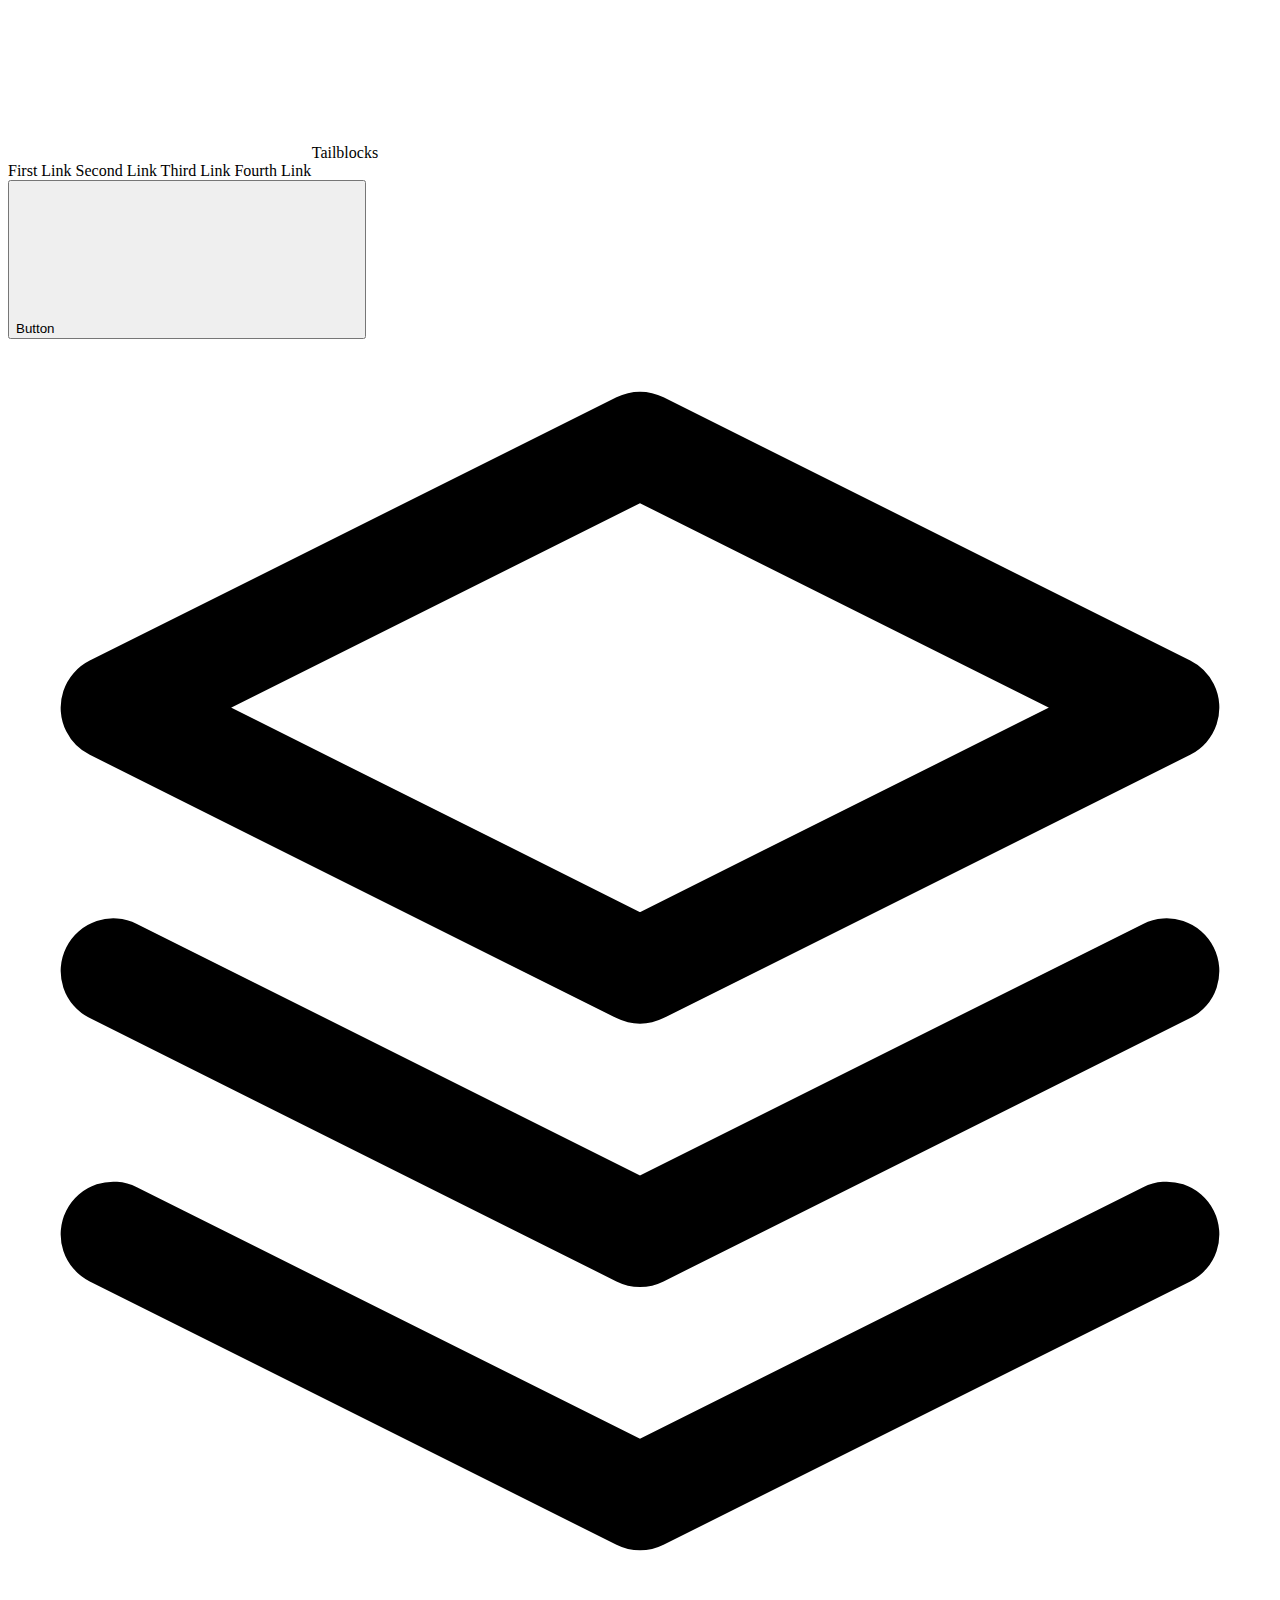
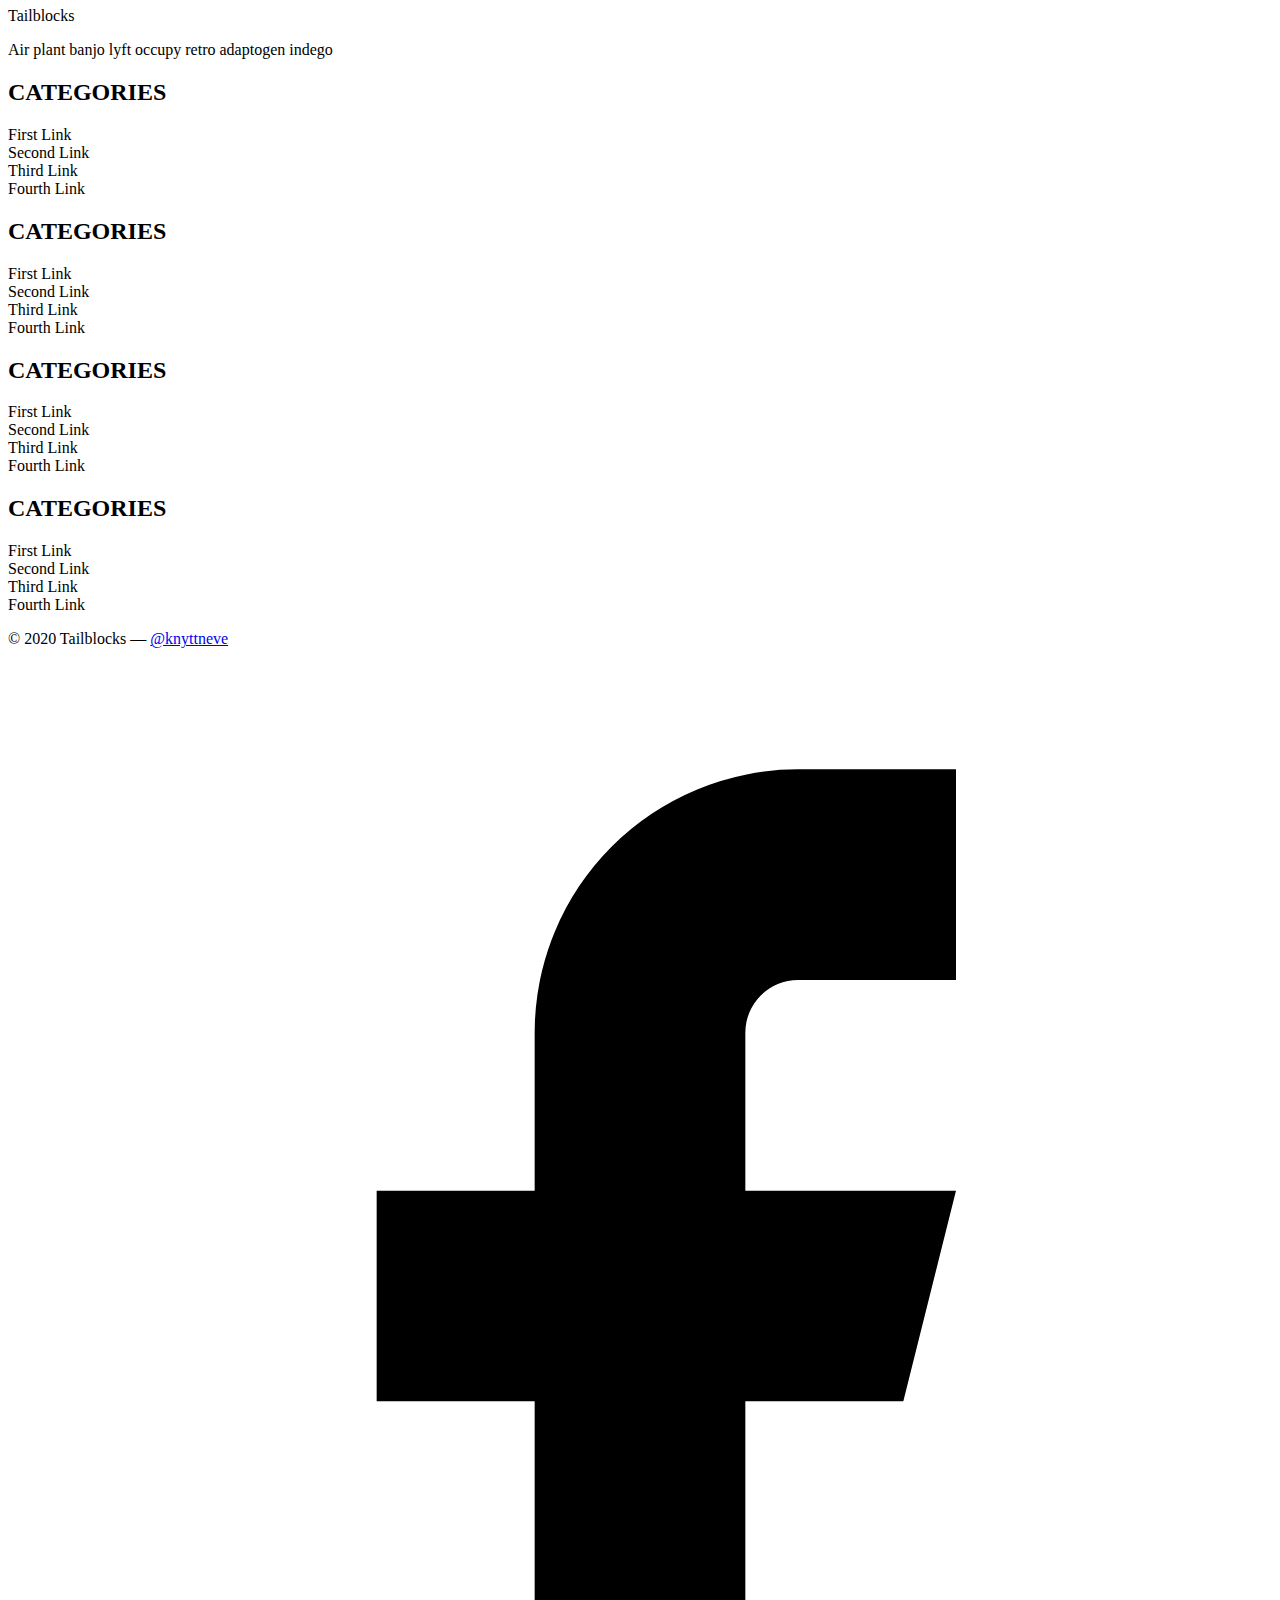
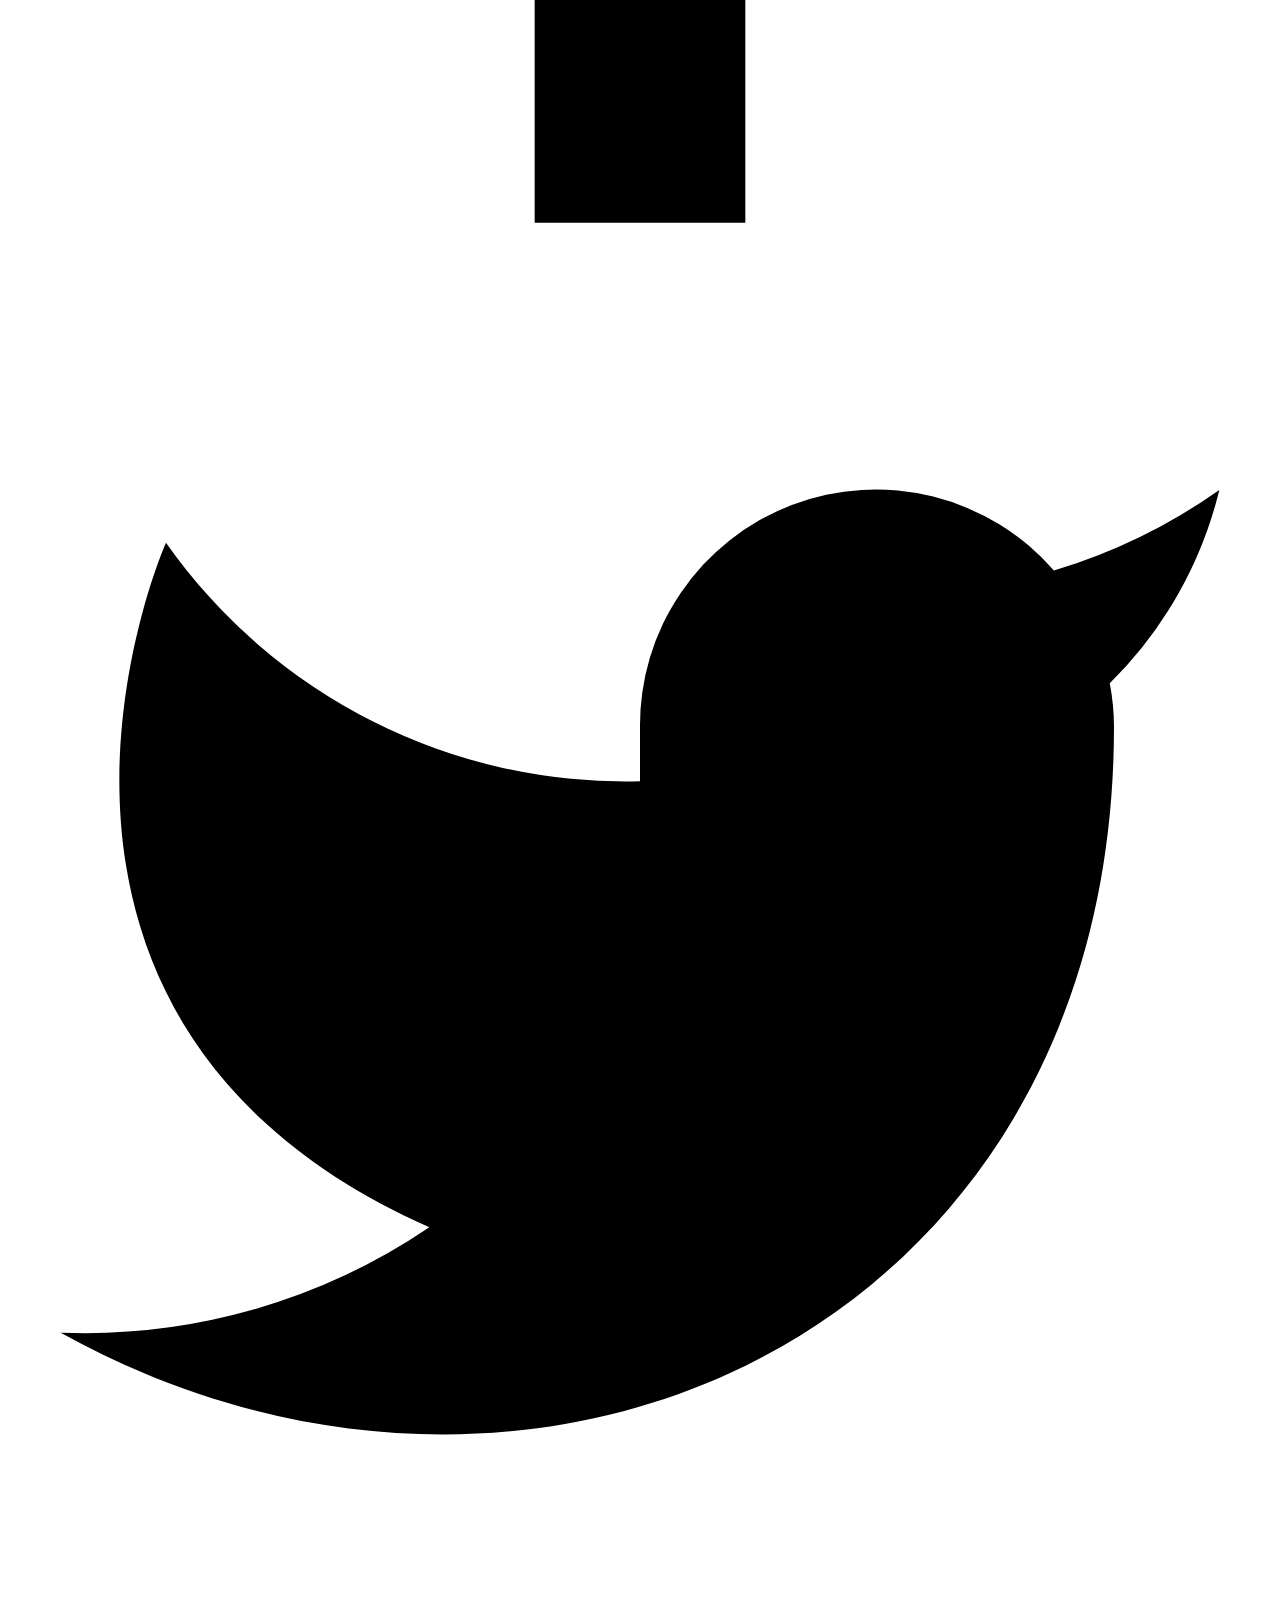
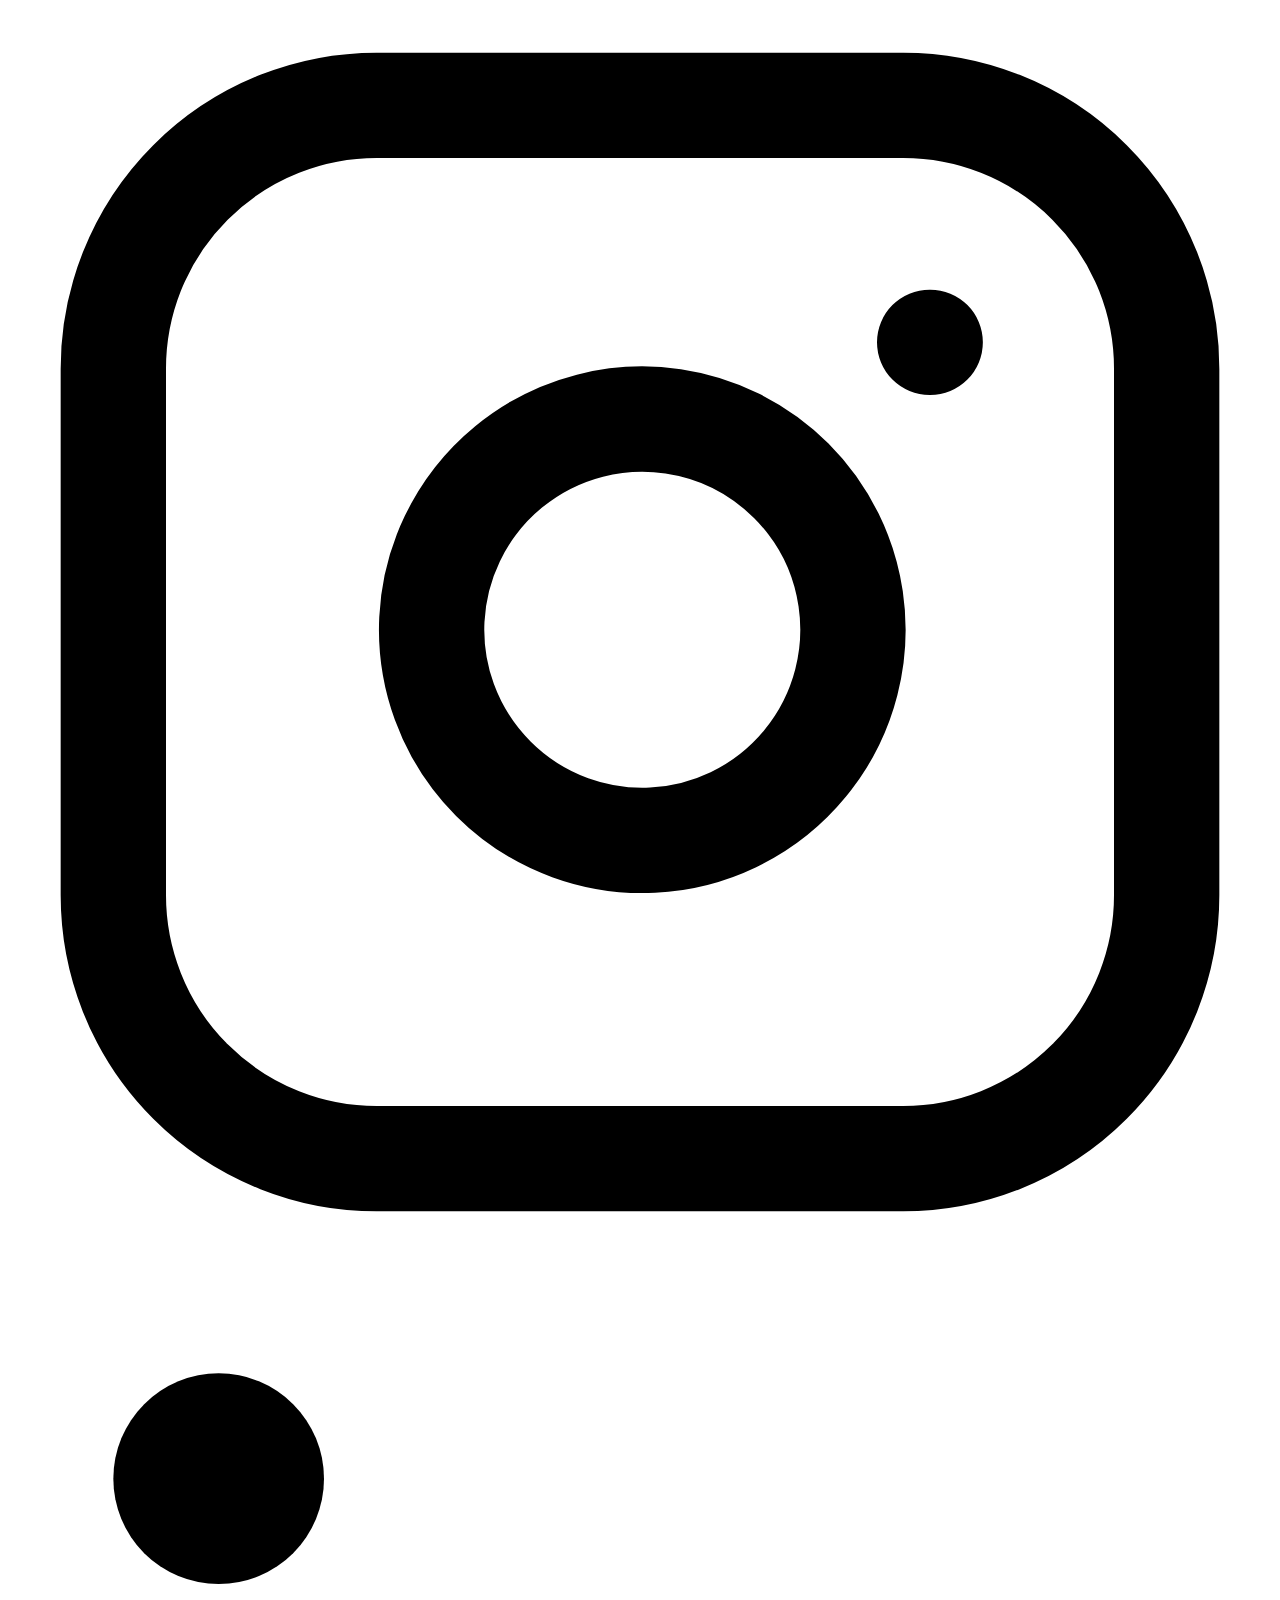
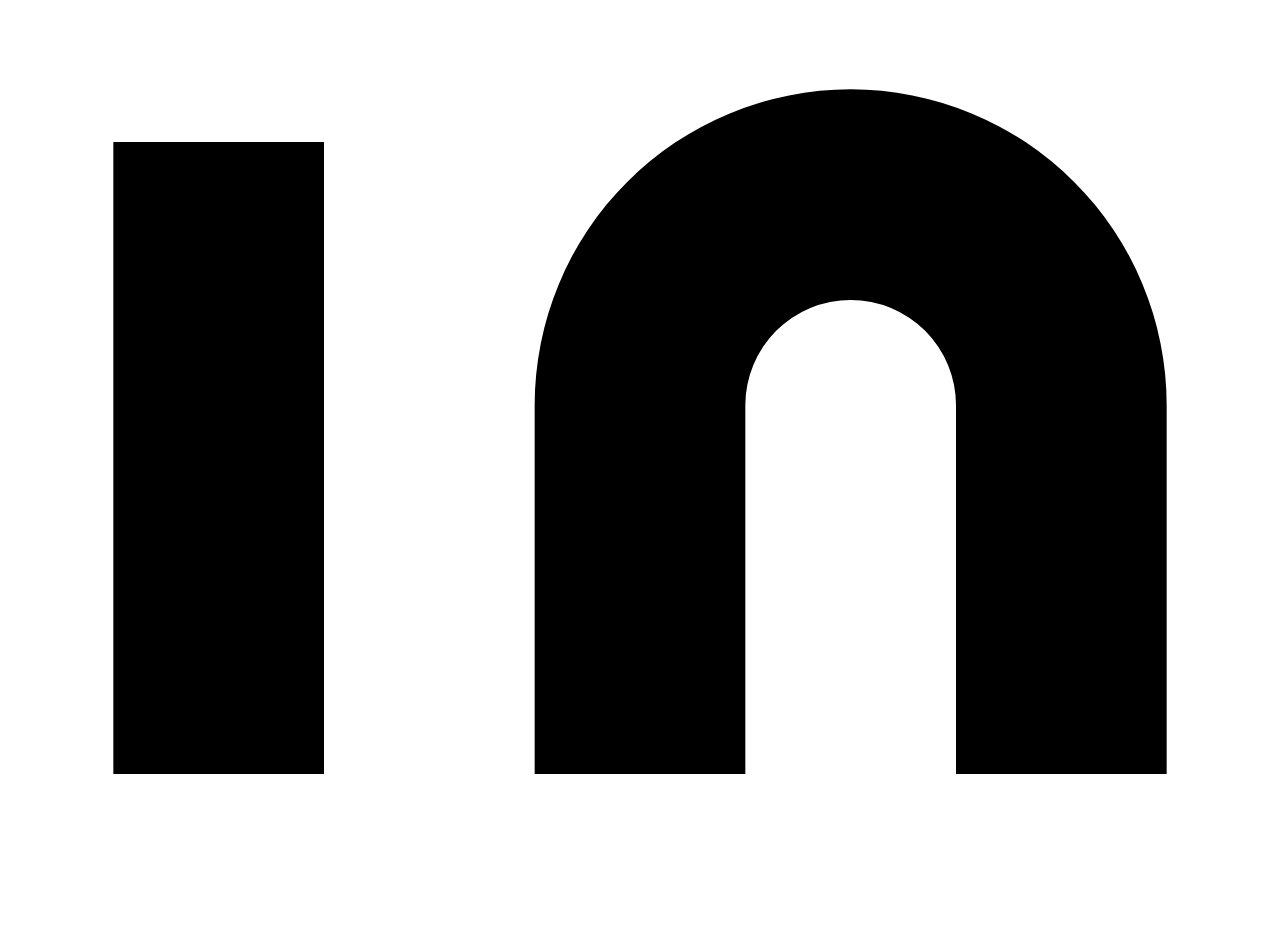
<file: index.html>
<!DOCTYPE html>
<html lang="en">
<head>
    <meta charset="UTF-8">
    <meta http-equiv="X-UA-Compatible" content="IE=edge">
    <meta name="viewport" content="width=device-width, initial-scale=1.0">
    <title>The Litrary Circle</title>
</head>
<body>
    <header class="headerclass">
        <div class="div1">
          <a class="a1">
            <svg xmlns="http://www.w3.org/2000/svg" fill="none" stroke="currentColor" stroke-linecap="round" stroke-linejoin="round" stroke-width="2" class="svg1">
            </svg>
            <span class="span1">Tailblocks</span>
          </a>
          <nav class="nav1">
            <a class="a2">First Link</a>
            <a class="a2">Second Link</a>
            <a class="a2">Third Link</a>
            <a class="a2">Fourth Link</a>
          </nav>
          <button class="button1">Button
            <svg fill="none" stroke="currentColor" stroke-linecap="round" stroke-linejoin="round" stroke-width="2" class="button1">
            </svg>
          </button>
        </div>
      </header>
      <footer class="text-gray-600 body-font">
        <div class="container px-5 py-24 mx-auto flex md:items-center lg:items-start md:flex-row md:flex-nowrap flex-wrap flex-col">
          <div class="w-64 flex-shrink-0 md:mx-0 mx-auto text-center md:text-left">
            <a class="flex title-font font-medium items-center md:justify-start justify-center text-gray-900">
              <svg xmlns="http://www.w3.org/2000/svg" fill="none" stroke="currentColor" stroke-linecap="round" stroke-linejoin="round" stroke-width="2" class="w-10 h-10 text-white p-2 bg-indigo-500 rounded-full" viewBox="0 0 24 24">
                <path d="M12 2L2 7l10 5 10-5-10-5zM2 17l10 5 10-5M2 12l10 5 10-5"></path>
              </svg>
              <span class="ml-3 text-xl">Tailblocks</span>
            </a>
            <p class="mt-2 text-sm text-gray-500">Air plant banjo lyft occupy retro adaptogen indego</p>
          </div>
          <div class="flex-grow flex flex-wrap md:pl-20 -mb-10 md:mt-0 mt-10 md:text-left text-center">
            <div class="lg:w-1/4 md:w-1/2 w-full px-4">
              <h2 class="title-font font-medium text-gray-900 tracking-widest text-sm mb-3">CATEGORIES</h2>
              <nav class="list-none mb-10">
                <li>
                  <a class="text-gray-600 hover:text-gray-800">First Link</a>
                </li>
                <li>
                  <a class="text-gray-600 hover:text-gray-800">Second Link</a>
                </li>
                <li>
                  <a class="text-gray-600 hover:text-gray-800">Third Link</a>
                </li>
                <li>
                  <a class="text-gray-600 hover:text-gray-800">Fourth Link</a>
                </li>
              </nav>
            </div>
            <div class="lg:w-1/4 md:w-1/2 w-full px-4">
              <h2 class="title-font font-medium text-gray-900 tracking-widest text-sm mb-3">CATEGORIES</h2>
              <nav class="list-none mb-10">
                <li>
                  <a class="text-gray-600 hover:text-gray-800">First Link</a>
                </li>
                <li>
                  <a class="text-gray-600 hover:text-gray-800">Second Link</a>
                </li>
                <li>
                  <a class="text-gray-600 hover:text-gray-800">Third Link</a>
                </li>
                <li>
                  <a class="text-gray-600 hover:text-gray-800">Fourth Link</a>
                </li>
              </nav>
            </div>
            <div class="lg:w-1/4 md:w-1/2 w-full px-4">
              <h2 class="title-font font-medium text-gray-900 tracking-widest text-sm mb-3">CATEGORIES</h2>
              <nav class="list-none mb-10">
                <li>
                  <a class="text-gray-600 hover:text-gray-800">First Link</a>
                </li>
                <li>
                  <a class="text-gray-600 hover:text-gray-800">Second Link</a>
                </li>
                <li>
                  <a class="text-gray-600 hover:text-gray-800">Third Link</a>
                </li>
                <li>
                  <a class="text-gray-600 hover:text-gray-800">Fourth Link</a>
                </li>
              </nav>
            </div>
            <div class="lg:w-1/4 md:w-1/2 w-full px-4">
              <h2 class="title-font font-medium text-gray-900 tracking-widest text-sm mb-3">CATEGORIES</h2>
              <nav class="list-none mb-10">
                <li>
                  <a class="text-gray-600 hover:text-gray-800">First Link</a>
                </li>
                <li>
                  <a class="text-gray-600 hover:text-gray-800">Second Link</a>
                </li>
                <li>
                  <a class="text-gray-600 hover:text-gray-800">Third Link</a>
                </li>
                <li>
                  <a class="text-gray-600 hover:text-gray-800">Fourth Link</a>
                </li>
              </nav>
            </div>
          </div>
        </div>
        <div class="bg-gray-100">
          <div class="container mx-auto py-4 px-5 flex flex-wrap flex-col sm:flex-row">
            <p class="text-gray-500 text-sm text-center sm:text-left">© 2020 Tailblocks —
              <a href="https://twitter.com/knyttneve" rel="noopener noreferrer" class="text-gray-600 ml-1" target="_blank">@knyttneve</a>
            </p>
            <span class="inline-flex sm:ml-auto sm:mt-0 mt-2 justify-center sm:justify-start">
              <a class="text-gray-500">
                <svg fill="currentColor" stroke-linecap="round" stroke-linejoin="round" stroke-width="2" class="w-5 h-5" viewBox="0 0 24 24">
                  <path d="M18 2h-3a5 5 0 00-5 5v3H7v4h3v8h4v-8h3l1-4h-4V7a1 1 0 011-1h3z"></path>
                </svg>
              </a>
              <a class="ml-3 text-gray-500">
                <svg fill="currentColor" stroke-linecap="round" stroke-linejoin="round" stroke-width="2" class="w-5 h-5" viewBox="0 0 24 24">
                  <path d="M23 3a10.9 10.9 0 01-3.14 1.53 4.48 4.48 0 00-7.86 3v1A10.66 10.66 0 013 4s-4 9 5 13a11.64 11.64 0 01-7 2c9 5 20 0 20-11.5a4.5 4.5 0 00-.08-.83A7.72 7.72 0 0023 3z"></path>
                </svg>
              </a>
              <a class="ml-3 text-gray-500">
                <svg fill="none" stroke="currentColor" stroke-linecap="round" stroke-linejoin="round" stroke-width="2" class="w-5 h-5" viewBox="0 0 24 24">
                  <rect width="20" height="20" x="2" y="2" rx="5" ry="5"></rect>
                  <path d="M16 11.37A4 4 0 1112.63 8 4 4 0 0116 11.37zm1.5-4.87h.01"></path>
                </svg>
              </a>
              <a class="ml-3 text-gray-500">
                <svg fill="currentColor" stroke="currentColor" stroke-linecap="round" stroke-linejoin="round" stroke-width="0" class="w-5 h-5" viewBox="0 0 24 24">
                  <path stroke="none" d="M16 8a6 6 0 016 6v7h-4v-7a2 2 0 00-2-2 2 2 0 00-2 2v7h-4v-7a6 6 0 016-6zM2 9h4v12H2z"></path>
                  <circle cx="4" cy="4" r="2" stroke="none"></circle>
                </svg>
              </a>
            </span>
          </div>
        </div>
      </footer>
</body>
</html>
</file>
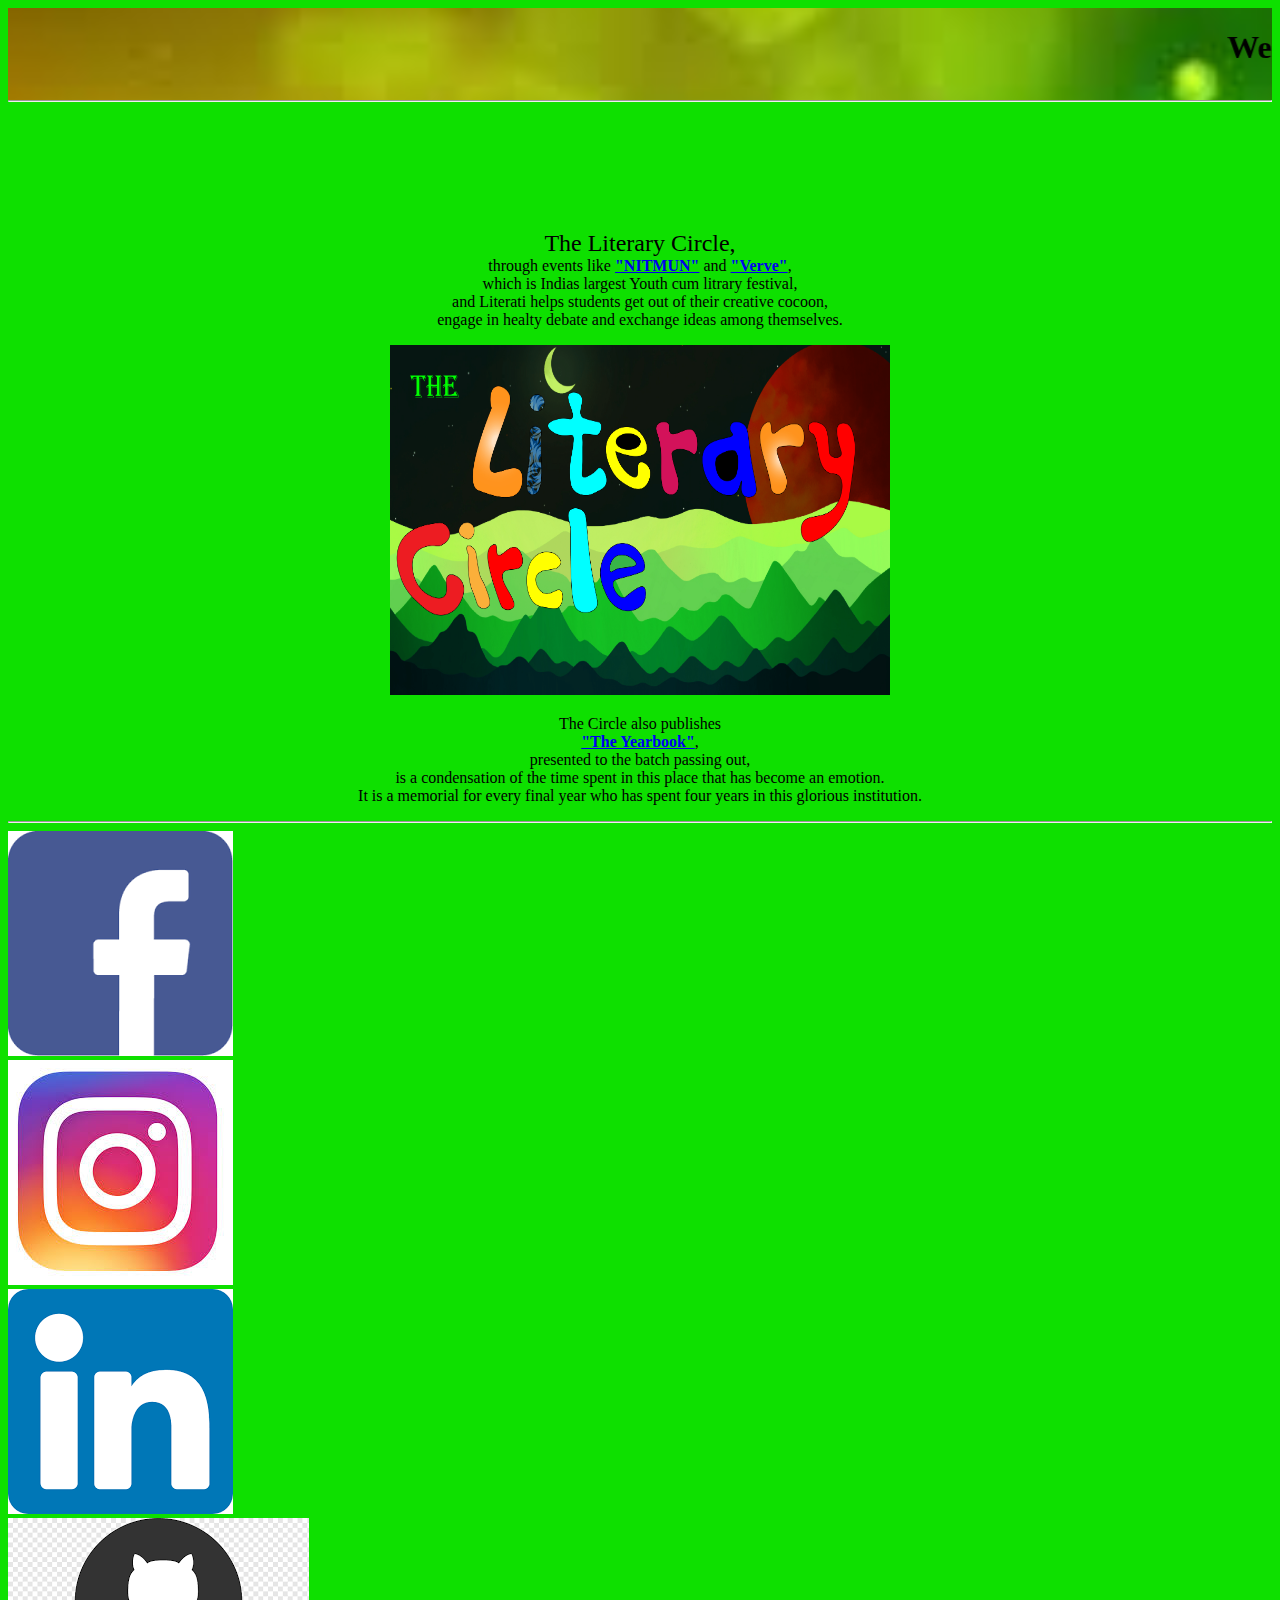
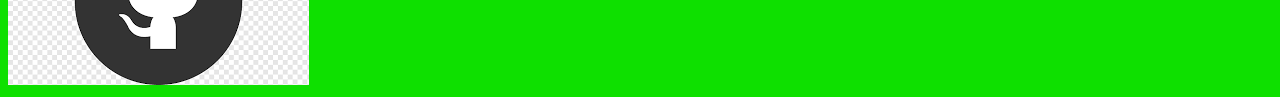
<file: 1.html>
<!DOCTYPE html>
<html lang="en">
<head>
    <meta charset="UTF-8">
    <meta http-equiv="X-UA-Compatible" content="IE=edge">
    <meta name="viewport" content="width=device-width, initial-scale=1.0">
    <title>Document</title>
    <link href="style.css">
    <style>
        header {
          background-image: url('background.jpg');
          background-repeat: no-repeat;
          background-attachment: fixed;
          background-size: cover;
        }

        div {
          border-radius: 10;
        }
    </style>
</head>
<body bgcolor="lime Yellow">
    <header>
    <marquee scrolldelay="1"><h1 class="marquee">We are The Literary Circle.</h1></marquee>
    <hr>
    </header>
    <marquee direction="up" scrollamount="1">
    <img src="nitdgpsticker.png" align="left" height="100" width="100">
    <img src="nitdgpsticker.png" align="right" height="100" width="100">
    </marquee>
    <center>
    <!-- <p class="para" data-aos="fade-up"> -->
    <p style="font-family: 'Spectral', serif;" class="firstpara">
        <font size = 5 >The Literary Circle,</font><br> through events like <a href="https://www.facebook.com/nitmun.lcnitd/"><b>"NITMUN"</b></a> and <a href="https://www.facebook.com/verve.lcnitd/"><b>"Verve"</b></a>,
        <br> which is Indias largest Youth cum litrary festival,
        <br> and Literati helps students get out of their creative cocoon, 
        <br> engage in healty debate and exchange ideas among themselves.
    </p>
    <img src="LITRARYILLUSTRATOR-1.png" alt="IMAGE" width=500 height="350">
    <!-- <img src="background.png" width=300px height=500px> -->
    <p class="secondpara">
        The Circle also publishes<br> <a href ="https://www.instagram.com/p/CCgAsnDj2tH/"><b>"The Yearbook"</b></a>,<br> presented to the batch passing out, <br>is a condensation of the time spent in this place that has become an emotion.<br> It is a memorial for every final year who has spent four years in this glorious institution.<br>
    </p>    
    </center>

    
    <hr>
    <footer>
        <div class="div1">

        
              <div>
                <a id="fb"><img src="fb.png" alt="Facebook"></a>
              </div>
              <div>
                <a class="insta"><img src="insta.jpg" alt="Instagram"></a>
              </div>
              <div>
                <a class="Linkdin"><img src="linkdin.png" alt="Linkdin"></a>
              </div>
              <div>
                <a class="git"><img src="git.png" alt="Github"></a>
              </div>
        
          </div>
    </footer>
    
</body>
</html>
</file>
<file: style.css>
h1.marquee{
    font-variant: small-caps;
    font-style: inherit;
}

p.firstpara{
    font-size: xx-large;

}

p.secondpara{
    font-size: xx-large;

}

#fb{
    width: 10em;
    height: 10em;
    border-radius: 20em;
}
</file>
